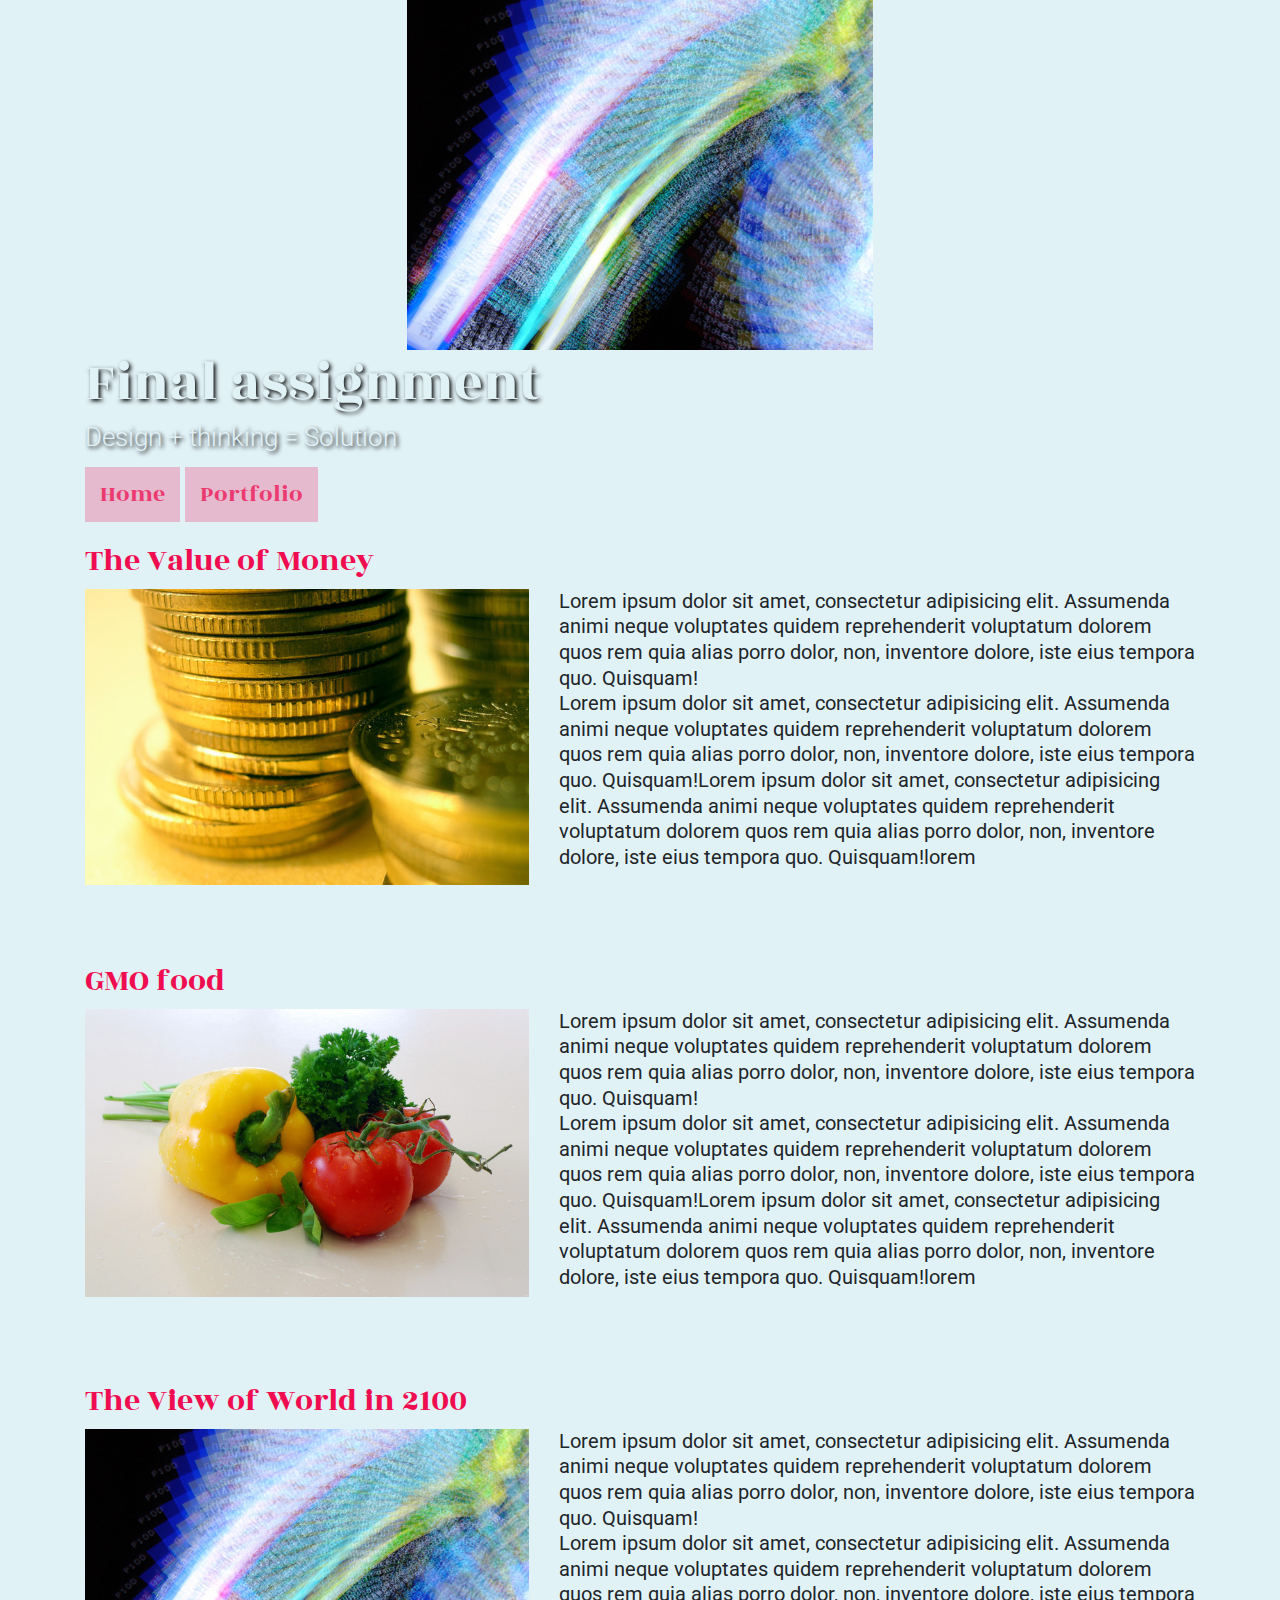
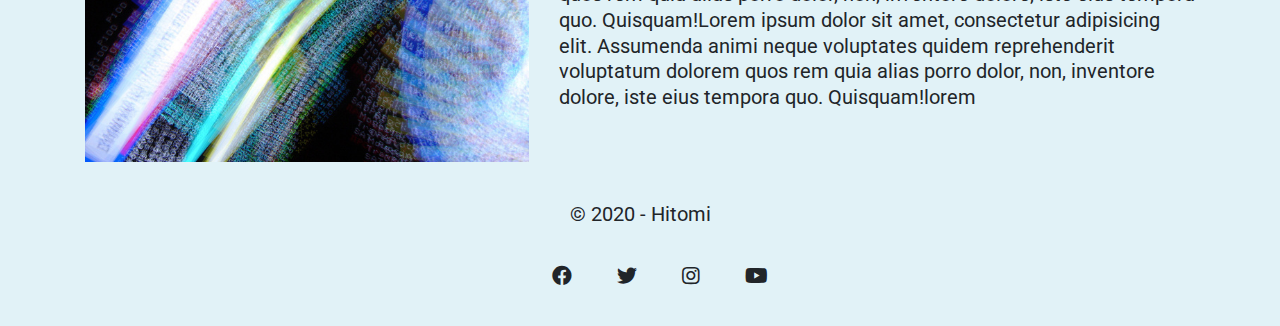
<file: index.html>
<!DOCTYPE html>
<html>

<head>
    <link rel="stylesheet" href="https://stackpath.bootstrapcdn.com/bootstrap/4.4.1/css/bootstrap.min.css" integrity="sha384-Vkoo8x4CGsO3+Hhxv8T/Q5PaXtkKtu6ug5TOeNV6gBiFeWPGFN9MuhOf23Q9Ifjh" crossorigin="anonymous">
    <link rel="stylesheet" href="css/style.css">
    <link href="https://use.fontawesome.com/releases/v5.6.1/css/all.css" rel="stylesheet">
</head>

<body>
    <div class="container">

        <header>
            <div class="jumbotron-fluid">
                <img src="./images/future.jpg" alt="future" class="center">
                <h1 class="display-4">Final assignment</h1>
                <p class="lead">Design + thinking = Solution</p>
            </div>
        </header>
        <button><a href="index.html">Home</a></button>
        <button class="button">Portfolio</button>

        <div class="wrapper">
            <div class="articles">
                <h2 class="title">The Value of Money</h2>
                <img src="./images/money.jpg" class="img-fluid" alt="Responsive image">
                <div class="content">Lorem ipsum dolor sit amet, consectetur adipisicing elit. Assumenda animi neque voluptates quidem reprehenderit voluptatum dolorem quos rem quia alias porro dolor, non, inventore dolore, iste eius tempora quo. Quisquam!</div>
                <div class="content">Lorem ipsum dolor sit amet, consectetur adipisicing elit. Assumenda animi neque voluptates quidem reprehenderit voluptatum dolorem quos rem quia alias porro dolor, non, inventore dolore, iste eius tempora quo. Quisquam!Lorem ipsum dolor sit amet, consectetur adipisicing elit. Assumenda animi neque voluptates quidem reprehenderit voluptatum dolorem quos rem quia alias porro dolor, non, inventore dolore, iste eius tempora quo. Quisquam!lorem</div>
            </div>
            <div class="articles">
                <h2 class="title">GMO food</h2>
                <img src="./images/food.jpg" class="img-fluid" alt="Responsive image">
                <div class="content">Lorem ipsum dolor sit amet, consectetur adipisicing elit. Assumenda animi neque voluptates quidem reprehenderit voluptatum dolorem quos rem quia alias porro dolor, non, inventore dolore, iste eius tempora quo. Quisquam!</div>
                <div class="content">Lorem ipsum dolor sit amet, consectetur adipisicing elit. Assumenda animi neque voluptates quidem reprehenderit voluptatum dolorem quos rem quia alias porro dolor, non, inventore dolore, iste eius tempora quo. Quisquam!Lorem ipsum dolor sit amet, consectetur adipisicing elit. Assumenda animi neque voluptates quidem reprehenderit voluptatum dolorem quos rem quia alias porro dolor, non, inventore dolore, iste eius tempora quo. Quisquam!lorem</div>
            </div>
            <div class="articles">
                <h2 class="title"> The View of World in 2100</h2>
                <img src="./images/future.jpg" class="img-fluid" alt="Responsive image">
                <div class="content">Lorem ipsum dolor sit amet, consectetur adipisicing elit. Assumenda animi neque voluptates quidem reprehenderit voluptatum dolorem quos rem quia alias porro dolor, non, inventore dolore, iste eius tempora quo. Quisquam!</div>
                <div class="content">Lorem ipsum dolor sit amet, consectetur adipisicing elit. Assumenda animi neque voluptates quidem reprehenderit voluptatum dolorem quos rem quia alias porro dolor, non, inventore dolore, iste eius tempora quo. Quisquam!Lorem ipsum dolor sit amet, consectetur adipisicing elit. Assumenda animi neque voluptates quidem reprehenderit voluptatum dolorem quos rem quia alias porro dolor, non, inventore dolore, iste eius tempora quo. Quisquam!lorem</div>
            </div>
        </div>
                <script src="index.js"></script>

        <footer>
            <div class="copyright">
                <p>© 2020 - Hitomi</p>
            </div>
            <div class="sns">
                <ul>
                    <li><i class="fab fa-facebook"></i></li>
                    <li><i class="fab fa-twitter"></i></li>
                    <li><i class="fab fa-instagram"></i></li>
                    <li><i class="fab fa-youtube"></i></li>
                </ul>
            </div>
        </footer>
    </div>


</body>

</html>
</file>
<file: css/style.css>
/*
Color palatte
#E1F2F7
#EF0D50
#EB3A70
#E5BACE
*/
@import url('https://fonts.googleapis.com/css?family=Roboto|Rozha+One&display=swap');

body {
    background-color: #E1F2F7;
    font-size: 0.75rem;
    line-height: 1.6rem;
    height: auto;
    font-family: 'Roboto', sans-serif;

}

/*header*/

a {
    color: #EB3A70;
}

a:hover {
    color: #EB3A70;
    text-decoration: none;
}

button {
    color: #EB3A70;
    background-color: #E5BACE;
    border: none;
    widows: 100%;
    font-family: 'Rozha One', serif;
    font-size: 24px;
    padding: 15px;
}

.center {
    display: block;
    margin-left: auto;
    margin-right: auto;
    height: 350px;
}

.container {
    margin: auto;
    background-color: #E1F2F7;
    width: 100%;
}

h2 {
    margin-top: 20px;
    font-family: 'Rozha One', serif;
    color: #EF0D50;
}

.display-4 {
    font-family: 'Rozha One', serif;
    color: #e1f2f7;
    text-shadow: 2px 2px 4px #000000;
}

.lead {
    color: #e1f2f7;
    text-shadow: 2px 2px 4px #000000;
    font-size: 26px;
}

ul li {
    display: inline-block;
    padding: 20px;
}

/*main*/

p {
    font-family: 'Roboto', sans-serif;
}

footer {
    padding-top: 20px;
    text-align: center;
}

/*Portfolio*/
.item {
    margin-top: 2rem;
}

.card {
    border: none;

}

@media screen and (min-width: 35rem) {
    body {
        line-height: 1.5rem;
        font-size: 1rem;
    }

    .img-fluid {
        float: left;
        margin-right: 30px;
        width: 200px;
    }

    .articles {
        min-height: 250px;
    }

    .title {
        clear: both;
    }
}

@media (min-width: 80rem) {
    body {
        line-height: 1.6rem;
        font-size: 1.25rem;
    }

    .articles {
        min-height: 400px;
    }

    .img-fluid {
        width: 40%;
    }

    .title {
        clear: both;
    }
}
</file>
